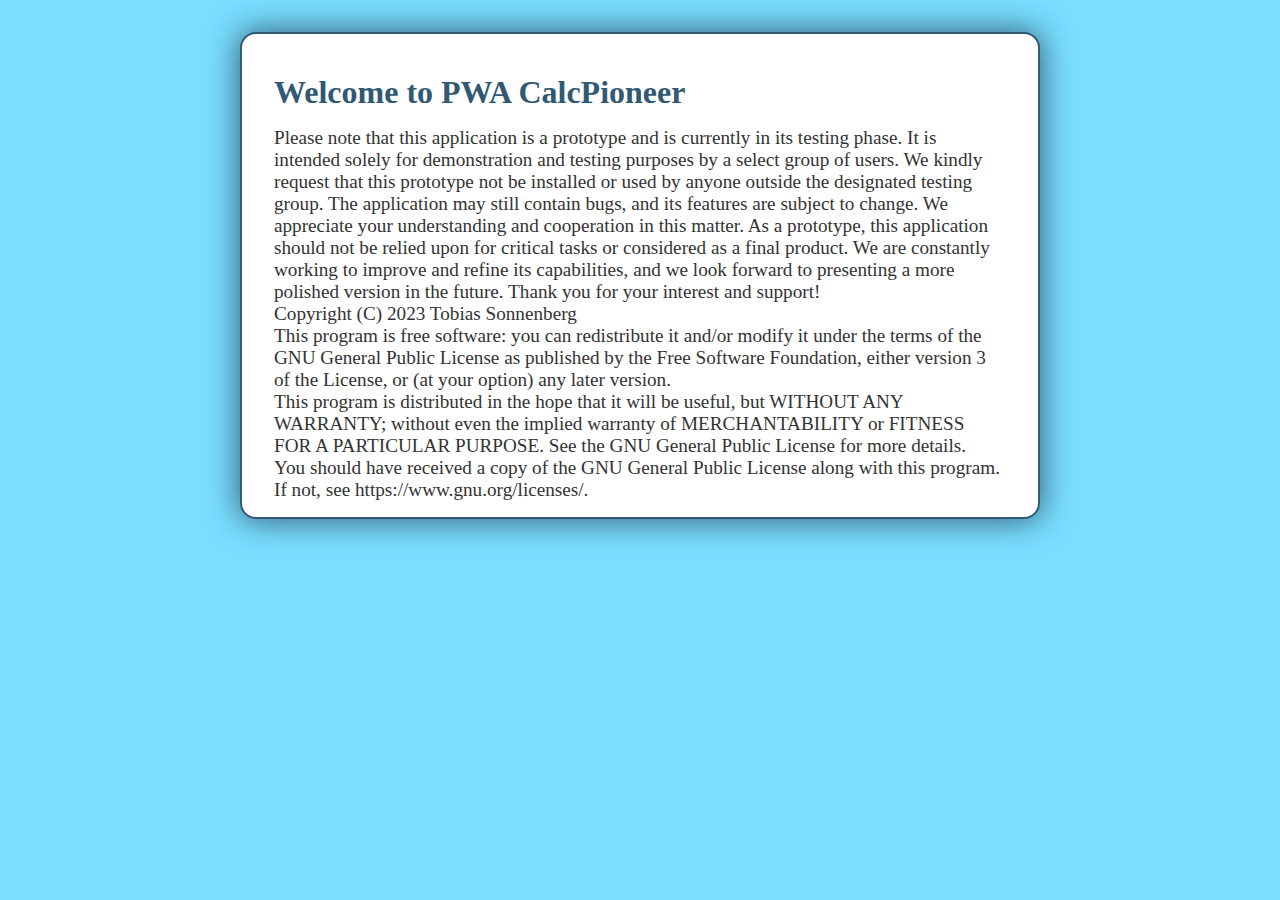
<file: public/index.html>
<!DOCTYPE html>
<html lang="en">

<head>
  <meta charset="UTF-8">
  <meta name="viewport" content="width=device-width, initial-scale=1.0">
  <title>PWA CalcPioneer</title>
  <link rel="icon" type="image/x-icon" href="/images/favicon.ico">
  <link rel="stylesheet" href="/styles/style-webpage.css">
  <link rel="manifest" href="manifest.json">
</head>

<body>
  <section>
    <h1>Welcome to PWA CalcPioneer</h1>
    <p>Please note that this application is a prototype and is currently in its testing phase. It is intended solely for demonstration and testing purposes by a select group of users. We kindly request that this prototype not be installed or used by anyone outside the designated testing group. The application may still contain bugs, and its features are subject to change. We appreciate your understanding and cooperation in this matter. As a prototype, this application should not be relied upon for critical tasks or considered as a final product. We are constantly working to improve and refine its capabilities, and we look forward to presenting a more polished version in the future. Thank you for your interest and support!</p>
    <p>Copyright (C) 2023 Tobias Sonnenberg</p>
    <p>This program is free software: you can redistribute it and/or modify it under the terms of the GNU General Public License as published by the Free Software Foundation, either version 3 of the License, or (at your option) any later version.</p>
    <p>This program is distributed in the hope that it will be useful, but WITHOUT ANY WARRANTY; without even the implied warranty of MERCHANTABILITY or FITNESS FOR A PARTICULAR PURPOSE. See the GNU General Public License for more details. </p>
    <p>You should have received a copy of the GNU General Public License along with this program. If not, see https://www.gnu.org/licenses/.</p>
  </section>
</body>

<script defer>
  function redirectToCalculatorApp() {
    window.location.href = "/calculator_app.html";
  }

  window.addEventListener('appinstalled', (evt) => {
    console.log('PWA was installed');
    redirectToCalculatorApp();
  });
  if ('serviceWorker' in navigator) {
      navigator.serviceWorker.register('/scripts/sw.js')
      .then(() => {
        console.log("Service Worker Registered")
      });
  }
</script>

</html>
</file>
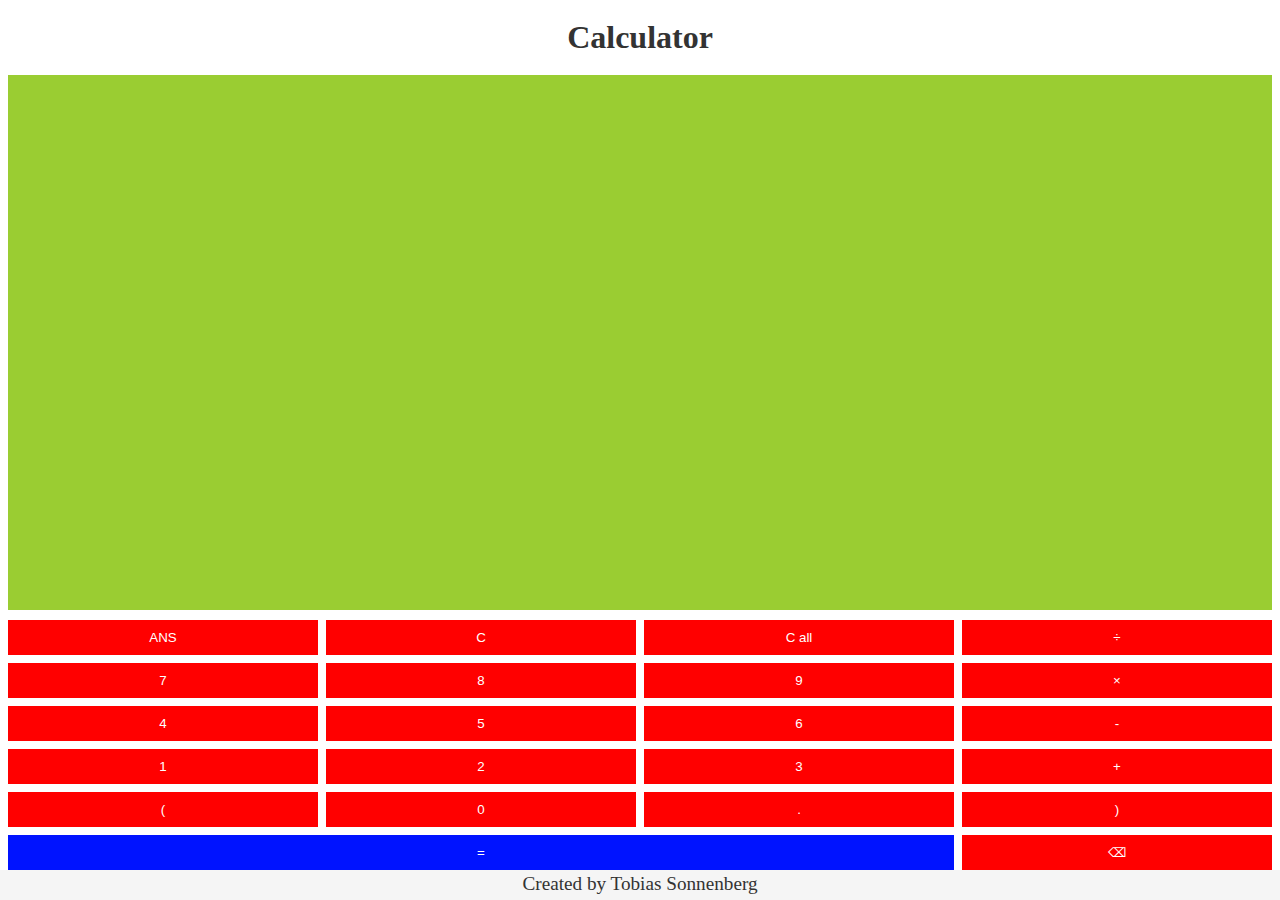
<file: calculator.html>
<!DOCTYPE html>
<!--[if lt IE 7]>      <html class="no-js lt-ie9 lt-ie8 lt-ie7"> <![endif]-->
<!--[if IE 7]>         <html class="no-js lt-ie9 lt-ie8"> <![endif]-->
<!--[if IE 8]>         <html class="no-js lt-ie9"> <![endif]-->
<!--[if gt IE 8]>      <html class="no-js"> <!--<![endif]-->
<html>
    <head>
        <meta charset="utf-8">
        <meta http-equiv="X-UA-Compatible" content="IE=edge">
        <title></title>
        <meta name="description" content="">
        <meta name="viewport" content="width=device-width, initial-scale=1">
        <link rel="stylesheet" href="styles.css">
        <link rel="manifest" href="manifest.json">
        <script src="gui_manager.js"></script>
        <script src="math_parser.js"></script>

    </head>
    <body>
        <header>
            <h1>Calculator</h1>
        </header>
        <main>  
            <div class="display" id="input_display_history">
            </div>

            
            <div class="display" id="result_display"></div>
            <div class="display" id="input_display"></div>

            <div class="buttons">
                <button id="ans" class="number_or_expression" data-value="null">ANS</button>
                <button id="clear">C</button>
                <button id="clearall">C all</button>
                <button id="divide" class="number_or_expression" data-value="/">÷</button>
                <button id="7" class="number_or_expression" data-value="7">7</button>
                <button id="8" class="number_or_expression" data-value="8">8</button>
                <button id="9" class="number_or_expression" data-value="9">9</button>
                <button id="multiply" class="number_or_expression" data-value="*">×</button>
                <button id="4" class="number_or_expression" data-value="4">4</button>
                <button id="5" class="number_or_expression" data-value="5">5</button>
                <button id="6" class="number_or_expression" data-value="6">6</button>
                <button id="minus" class="number_or_expression" data-value="-">-</button>
                <button id="1" class="number_or_expression" data-value="1">1</button>
                <button id="2" class="number_or_expression" data-value="2">2</button>
                <button id="3" class="number_or_expression" data-value="3">3</button>
                <button id="plus" class="number_or_expression" data-value="+">+</button>
                <button id="open_bracket"class="number_or_expression" data-value="(">(</button>
                <button id="0" class="number_or_expression" data-value="0">0</button>
                <button id="decimal" class="number_or_expression" data-value=".">.</button>
                <button id="close_bracket" class="number_or_expression" data-value=")">)</button>
                <button id="equals">=</button>
                <button id="backspace">⌫</button>
            </div>
        </main>

        <footer>
            <p>Created by Tobias Sonnenberg</p>
        </footer>
        <script defer>
            numberExpressionEventListener()
            addEventListenerNonMatchButtons()
        </script>

        </body>
        </html>
</file>
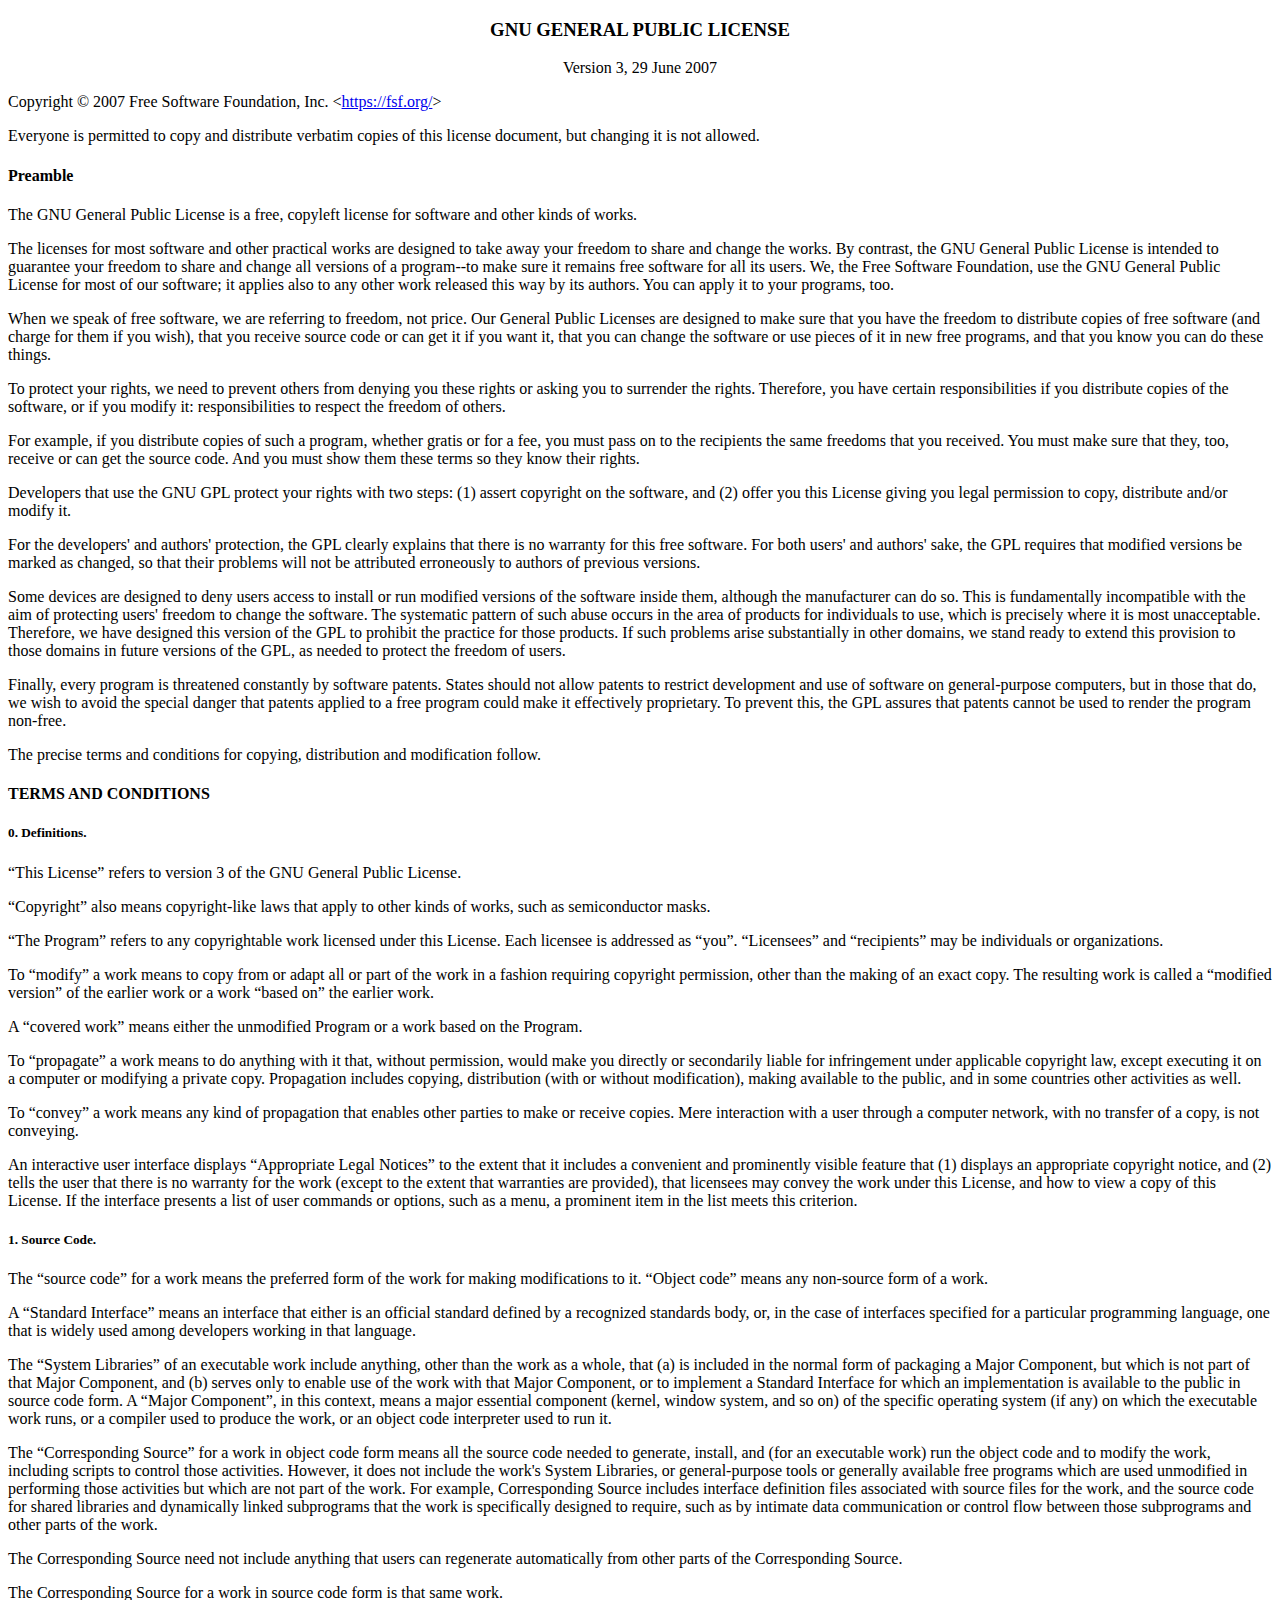
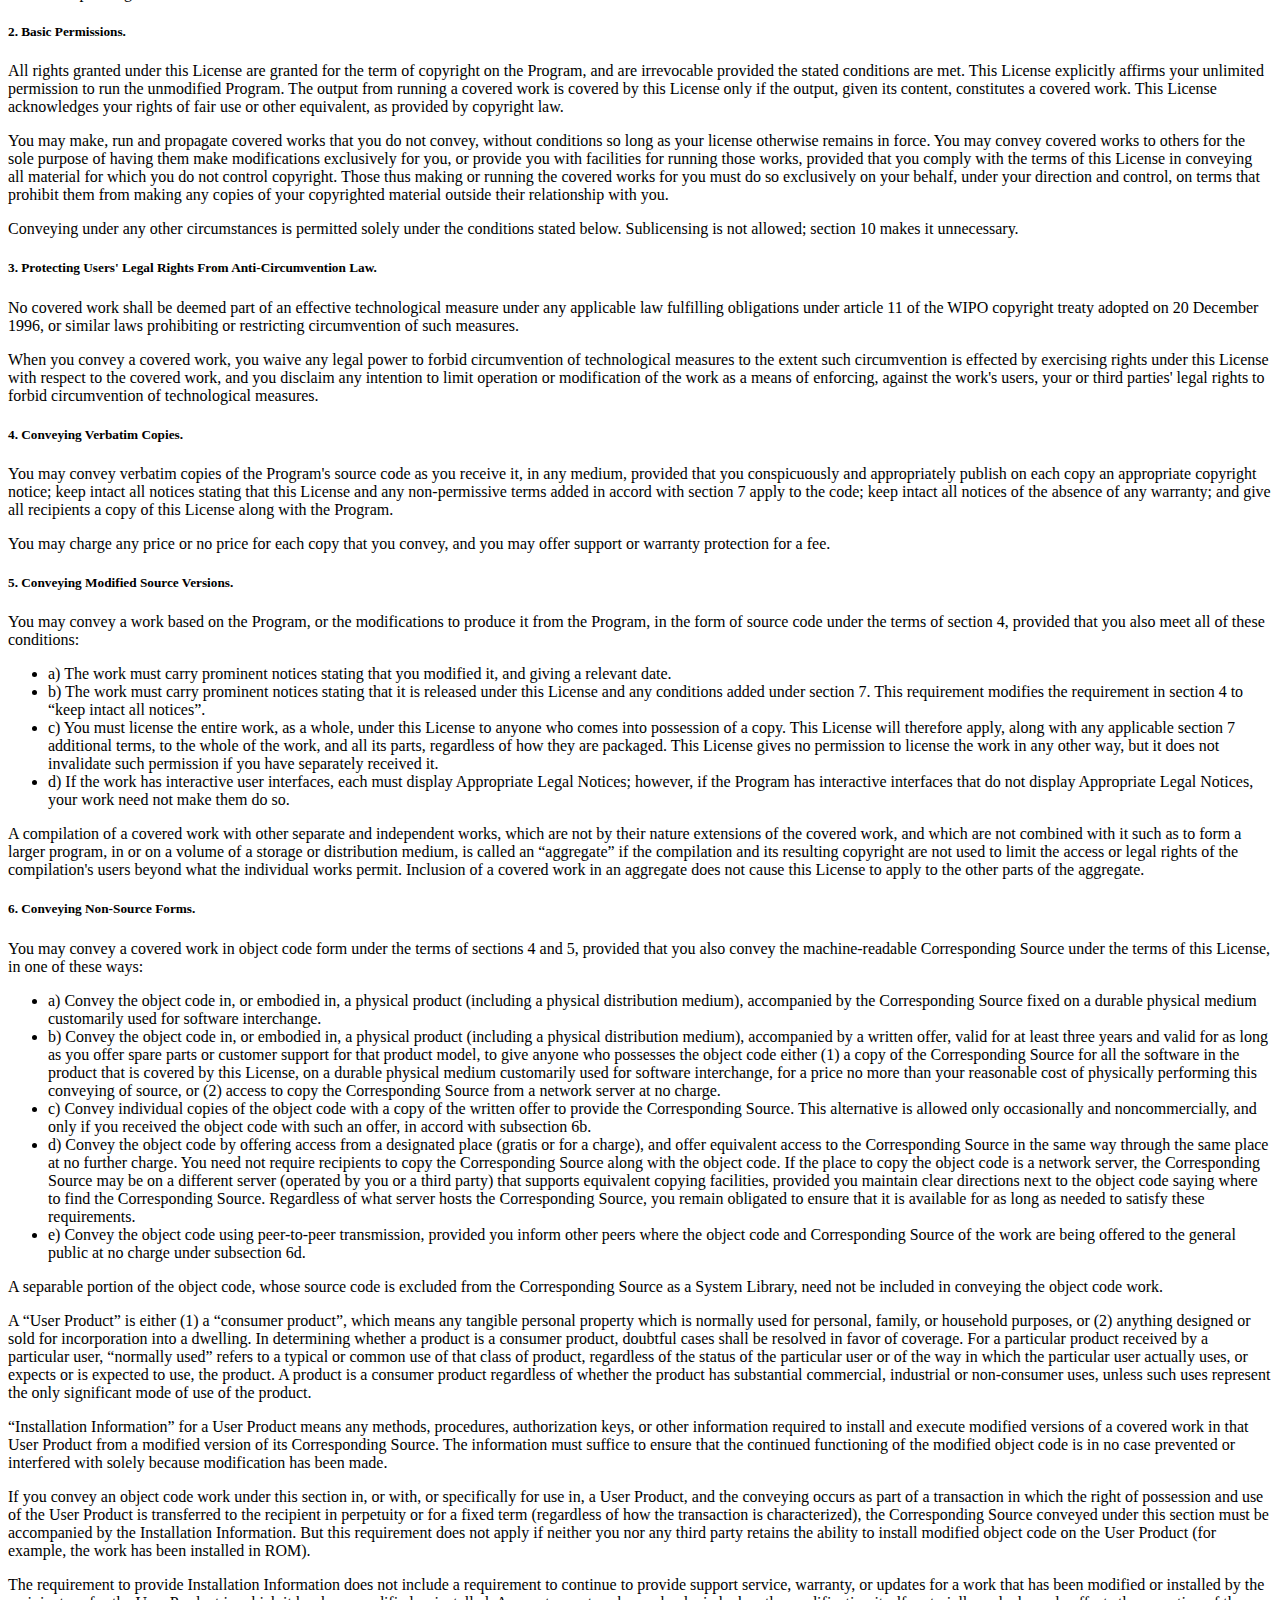
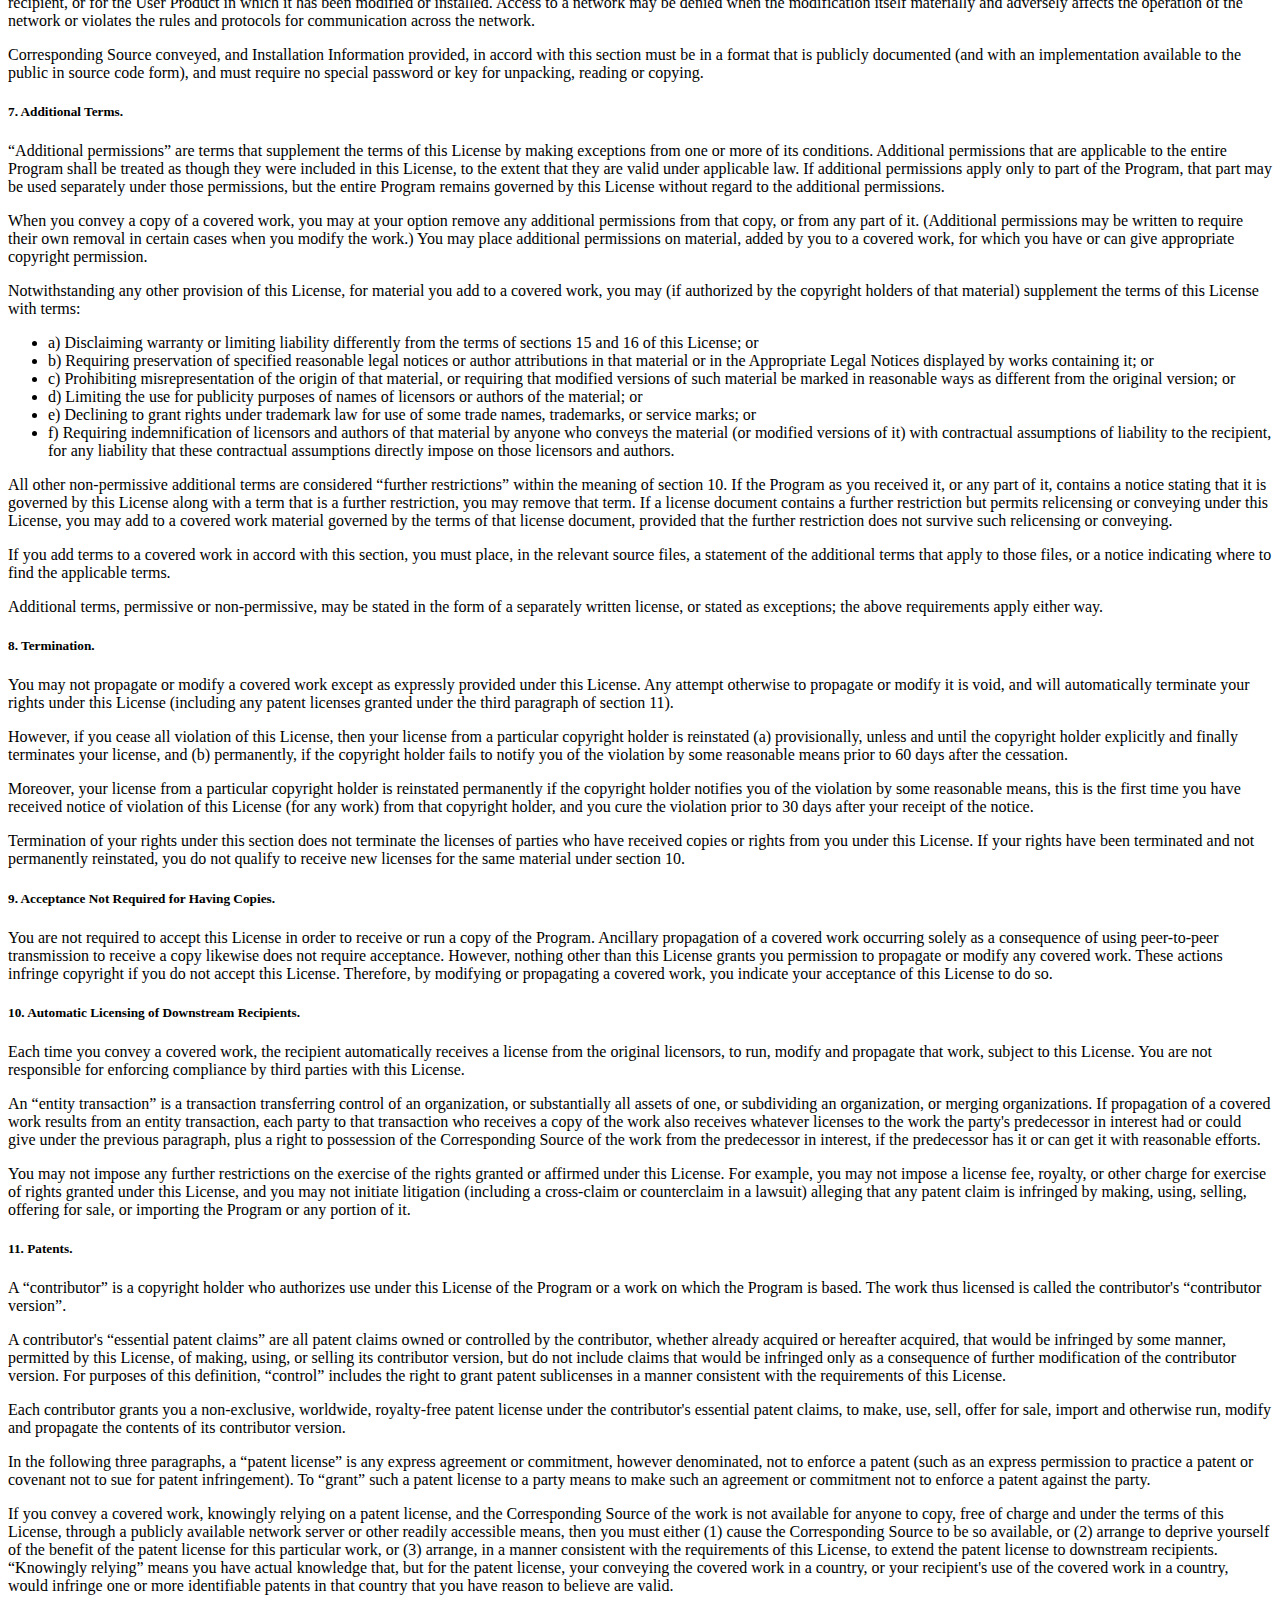
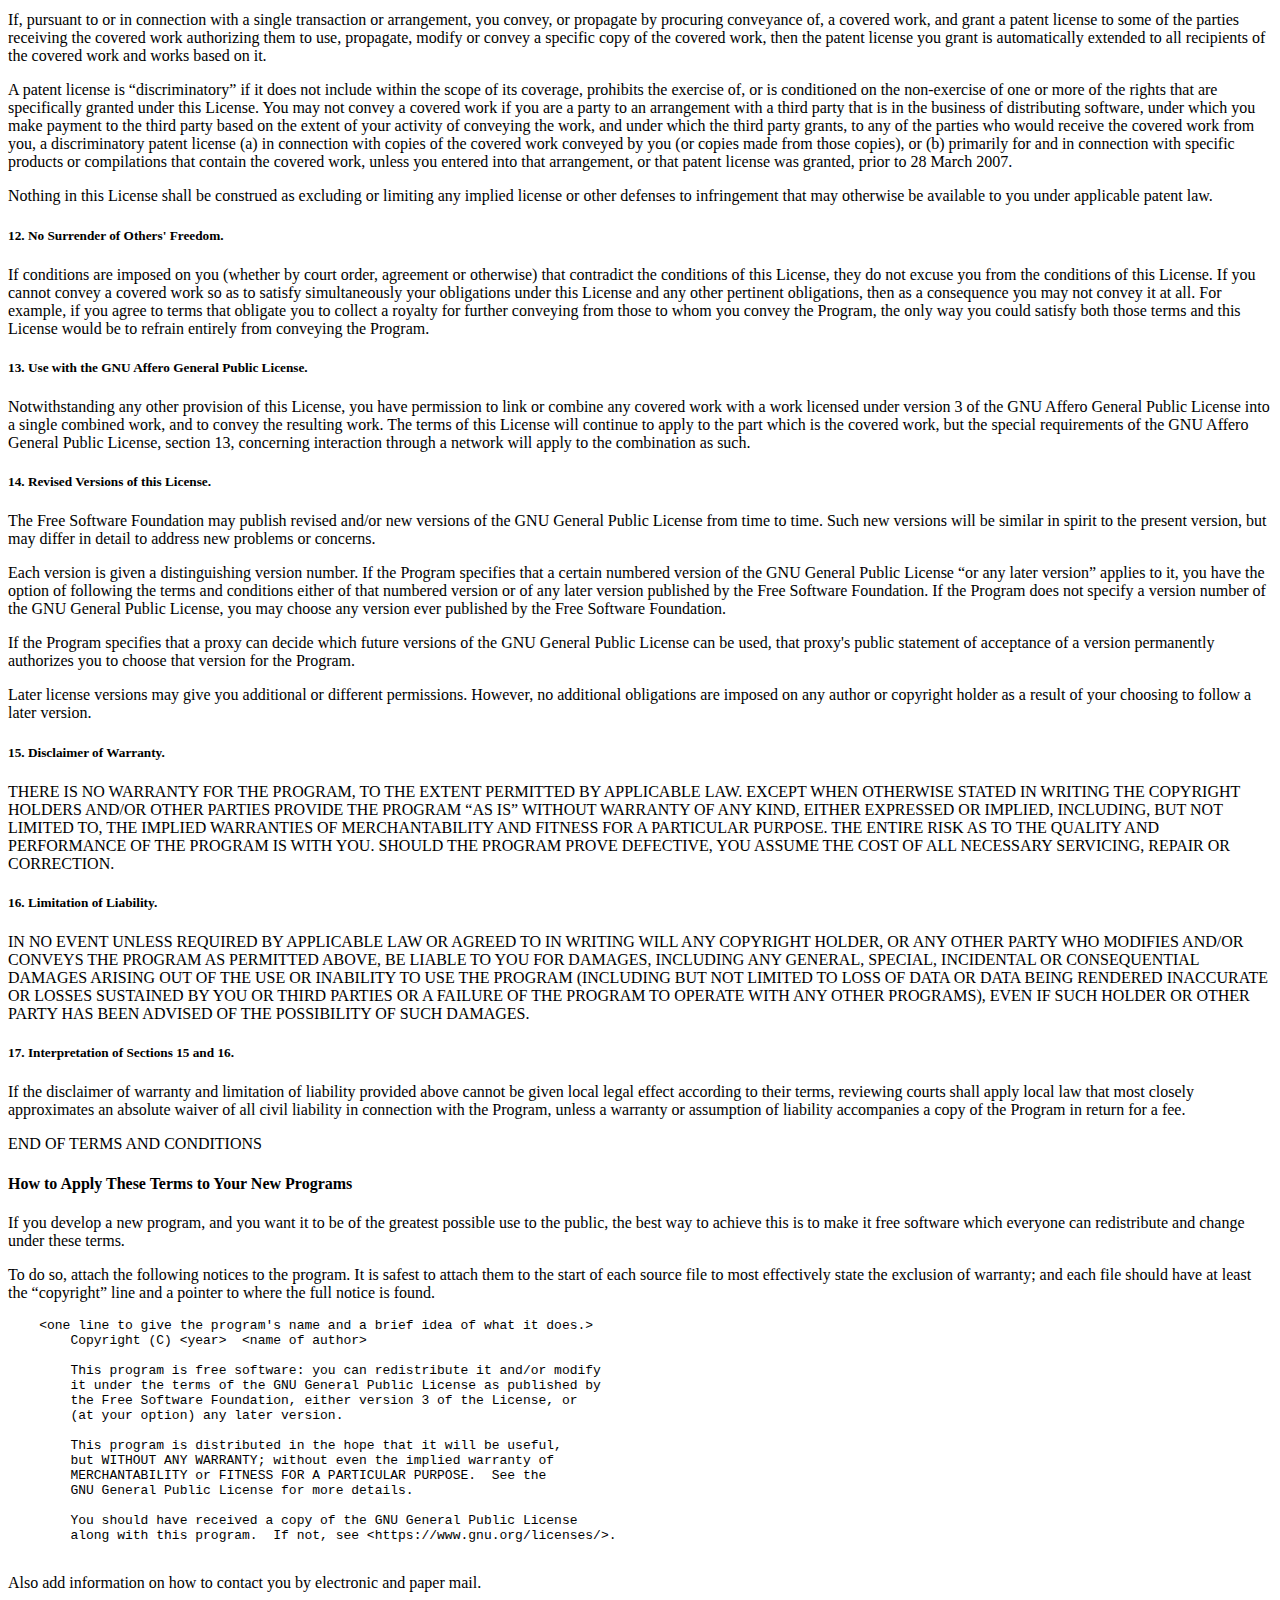
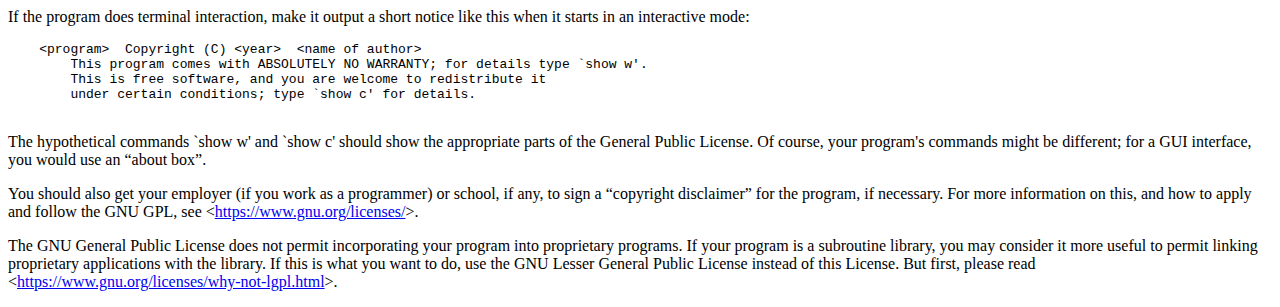
<file: pretty_license.html>
<!DOCTYPE html>
<html lang="en">
<head>
  <meta charset="UTF-8">
  <meta name="viewport" content="width=device-width, initial-scale=1.0">
  <title>License</title>
</head>
<body>
    <section>
  <div id="license-text" dir="ltr">
    <h3 style="text-align: center;">GNU GENERAL PUBLIC LICENSE</h3>
    <p style="text-align: center;">Version 3, 29 June 2007</p>
    
    <p>Copyright © 2007 Free Software Foundation, Inc.
     &lt;<a href="https://fsf.org/">https://fsf.org/</a>&gt;</p><p>
     Everyone is permitted to copy and distribute verbatim copies
     of this license document, but changing it is not allowed.</p>
    
    <h4 id="preamble">Preamble</h4>
    
    <p>The GNU General Public License is a free, copyleft license for
    software and other kinds of works.</p>
    
    <p>The licenses for most software and other practical works are designed
    to take away your freedom to share and change the works.  By contrast,
    the GNU General Public License is intended to guarantee your freedom to
    share and change all versions of a program--to make sure it remains free
    software for all its users.  We, the Free Software Foundation, use the
    GNU General Public License for most of our software; it applies also to
    any other work released this way by its authors.  You can apply it to
    your programs, too.</p>
    
    <p>When we speak of free software, we are referring to freedom, not
    price.  Our General Public Licenses are designed to make sure that you
    have the freedom to distribute copies of free software (and charge for
    them if you wish), that you receive source code or can get it if you
    want it, that you can change the software or use pieces of it in new
    free programs, and that you know you can do these things.</p>
    
    <p>To protect your rights, we need to prevent others from denying you
    these rights or asking you to surrender the rights.  Therefore, you have
    certain responsibilities if you distribute copies of the software, or if
    you modify it: responsibilities to respect the freedom of others.</p>
    
    <p>For example, if you distribute copies of such a program, whether
    gratis or for a fee, you must pass on to the recipients the same
    freedoms that you received.  You must make sure that they, too, receive
    or can get the source code.  And you must show them these terms so they
    know their rights.</p>
    
    <p>Developers that use the GNU GPL protect your rights with two steps:
    (1) assert copyright on the software, and (2) offer you this License
    giving you legal permission to copy, distribute and/or modify it.</p>
    
    <p>For the developers' and authors' protection, the GPL clearly explains
    that there is no warranty for this free software.  For both users' and
    authors' sake, the GPL requires that modified versions be marked as
    changed, so that their problems will not be attributed erroneously to
    authors of previous versions.</p>
    
    <p>Some devices are designed to deny users access to install or run
    modified versions of the software inside them, although the manufacturer
    can do so.  This is fundamentally incompatible with the aim of
    protecting users' freedom to change the software.  The systematic
    pattern of such abuse occurs in the area of products for individuals to
    use, which is precisely where it is most unacceptable.  Therefore, we
    have designed this version of the GPL to prohibit the practice for those
    products.  If such problems arise substantially in other domains, we
    stand ready to extend this provision to those domains in future versions
    of the GPL, as needed to protect the freedom of users.</p>
    
    <p>Finally, every program is threatened constantly by software patents.
    States should not allow patents to restrict development and use of
    software on general-purpose computers, but in those that do, we wish to
    avoid the special danger that patents applied to a free program could
    make it effectively proprietary.  To prevent this, the GPL assures that
    patents cannot be used to render the program non-free.</p>
    
    <p>The precise terms and conditions for copying, distribution and
    modification follow.</p>
    
    <h4 id="terms">TERMS AND CONDITIONS</h4>
    
    <h5 id="section0">0. Definitions.</h5>
    
    <p>“This License” refers to version 3 of the GNU General Public License.</p>
    
    <p>“Copyright” also means copyright-like laws that apply to other kinds of
    works, such as semiconductor masks.</p>
     
    <p>“The Program” refers to any copyrightable work licensed under this
    License.  Each licensee is addressed as “you”.  “Licensees” and
    “recipients” may be individuals or organizations.</p>
    
    <p>To “modify” a work means to copy from or adapt all or part of the work
    in a fashion requiring copyright permission, other than the making of an
    exact copy.  The resulting work is called a “modified version” of the
    earlier work or a work “based on” the earlier work.</p>
    
    <p>A “covered work” means either the unmodified Program or a work based
    on the Program.</p>
    
    <p>To “propagate” a work means to do anything with it that, without
    permission, would make you directly or secondarily liable for
    infringement under applicable copyright law, except executing it on a
    computer or modifying a private copy.  Propagation includes copying,
    distribution (with or without modification), making available to the
    public, and in some countries other activities as well.</p>
    
    <p>To “convey” a work means any kind of propagation that enables other
    parties to make or receive copies.  Mere interaction with a user through
    a computer network, with no transfer of a copy, is not conveying.</p>
    
    <p>An interactive user interface displays “Appropriate Legal Notices”
    to the extent that it includes a convenient and prominently visible
    feature that (1) displays an appropriate copyright notice, and (2)
    tells the user that there is no warranty for the work (except to the
    extent that warranties are provided), that licensees may convey the
    work under this License, and how to view a copy of this License.  If
    the interface presents a list of user commands or options, such as a
    menu, a prominent item in the list meets this criterion.</p>
    
    <h5 id="section1">1. Source Code.</h5>
    
    <p>The “source code” for a work means the preferred form of the work
    for making modifications to it.  “Object code” means any non-source
    form of a work.</p>
    
    <p>A “Standard Interface” means an interface that either is an official
    standard defined by a recognized standards body, or, in the case of
    interfaces specified for a particular programming language, one that
    is widely used among developers working in that language.</p>
    
    <p>The “System Libraries” of an executable work include anything, other
    than the work as a whole, that (a) is included in the normal form of
    packaging a Major Component, but which is not part of that Major
    Component, and (b) serves only to enable use of the work with that
    Major Component, or to implement a Standard Interface for which an
    implementation is available to the public in source code form.  A
    “Major Component”, in this context, means a major essential component
    (kernel, window system, and so on) of the specific operating system
    (if any) on which the executable work runs, or a compiler used to
    produce the work, or an object code interpreter used to run it.</p>
    
    <p>The “Corresponding Source” for a work in object code form means all
    the source code needed to generate, install, and (for an executable
    work) run the object code and to modify the work, including scripts to
    control those activities.  However, it does not include the work's
    System Libraries, or general-purpose tools or generally available free
    programs which are used unmodified in performing those activities but
    which are not part of the work.  For example, Corresponding Source
    includes interface definition files associated with source files for
    the work, and the source code for shared libraries and dynamically
    linked subprograms that the work is specifically designed to require,
    such as by intimate data communication or control flow between those
    subprograms and other parts of the work.</p>
    
    <p>The Corresponding Source need not include anything that users
    can regenerate automatically from other parts of the Corresponding
    Source.</p>
    
    <p>The Corresponding Source for a work in source code form is that
    same work.</p>
    
    <h5 id="section2">2. Basic Permissions.</h5>
    
    <p>All rights granted under this License are granted for the term of
    copyright on the Program, and are irrevocable provided the stated
    conditions are met.  This License explicitly affirms your unlimited
    permission to run the unmodified Program.  The output from running a
    covered work is covered by this License only if the output, given its
    content, constitutes a covered work.  This License acknowledges your
    rights of fair use or other equivalent, as provided by copyright law.</p>
    
    <p>You may make, run and propagate covered works that you do not
    convey, without conditions so long as your license otherwise remains
    in force.  You may convey covered works to others for the sole purpose
    of having them make modifications exclusively for you, or provide you
    with facilities for running those works, provided that you comply with
    the terms of this License in conveying all material for which you do
    not control copyright.  Those thus making or running the covered works
    for you must do so exclusively on your behalf, under your direction
    and control, on terms that prohibit them from making any copies of
    your copyrighted material outside their relationship with you.</p>
    
    <p>Conveying under any other circumstances is permitted solely under
    the conditions stated below.  Sublicensing is not allowed; section 10
    makes it unnecessary.</p>
    
    <h5 id="section3">3. Protecting Users' Legal Rights From Anti-Circumvention Law.</h5>
    
    <p>No covered work shall be deemed part of an effective technological
    measure under any applicable law fulfilling obligations under article
    11 of the WIPO copyright treaty adopted on 20 December 1996, or
    similar laws prohibiting or restricting circumvention of such
    measures.</p>
    
    <p>When you convey a covered work, you waive any legal power to forbid
    circumvention of technological measures to the extent such circumvention
    is effected by exercising rights under this License with respect to
    the covered work, and you disclaim any intention to limit operation or
    modification of the work as a means of enforcing, against the work's
    users, your or third parties' legal rights to forbid circumvention of
    technological measures.</p>
    
    <h5 id="section4">4. Conveying Verbatim Copies.</h5>
    
    <p>You may convey verbatim copies of the Program's source code as you
    receive it, in any medium, provided that you conspicuously and
    appropriately publish on each copy an appropriate copyright notice;
    keep intact all notices stating that this License and any
    non-permissive terms added in accord with section 7 apply to the code;
    keep intact all notices of the absence of any warranty; and give all
    recipients a copy of this License along with the Program.</p>
    
    <p>You may charge any price or no price for each copy that you convey,
    and you may offer support or warranty protection for a fee.</p>
    
    <h5 id="section5">5. Conveying Modified Source Versions.</h5>
    
    <p>You may convey a work based on the Program, or the modifications to
    produce it from the Program, in the form of source code under the
    terms of section 4, provided that you also meet all of these conditions:</p>
    
    <ul>
    <li>a) The work must carry prominent notices stating that you modified
        it, and giving a relevant date.</li>
    
    <li>b) The work must carry prominent notices stating that it is
        released under this License and any conditions added under section
        7.  This requirement modifies the requirement in section 4 to
        “keep intact all notices”.</li>
    
    <li>c) You must license the entire work, as a whole, under this
        License to anyone who comes into possession of a copy.  This
        License will therefore apply, along with any applicable section 7
        additional terms, to the whole of the work, and all its parts,
        regardless of how they are packaged.  This License gives no
        permission to license the work in any other way, but it does not
        invalidate such permission if you have separately received it.</li>
    
    <li>d) If the work has interactive user interfaces, each must display
        Appropriate Legal Notices; however, if the Program has interactive
        interfaces that do not display Appropriate Legal Notices, your
        work need not make them do so.</li>
    </ul>
    
    <p>A compilation of a covered work with other separate and independent
    works, which are not by their nature extensions of the covered work,
    and which are not combined with it such as to form a larger program,
    in or on a volume of a storage or distribution medium, is called an
    “aggregate” if the compilation and its resulting copyright are not
    used to limit the access or legal rights of the compilation's users
    beyond what the individual works permit.  Inclusion of a covered work
    in an aggregate does not cause this License to apply to the other
    parts of the aggregate.</p>
    
    <h5 id="section6">6. Conveying Non-Source Forms.</h5>
    
    <p>You may convey a covered work in object code form under the terms
    of sections 4 and 5, provided that you also convey the
    machine-readable Corresponding Source under the terms of this License,
    in one of these ways:</p>
    
    <ul>
    <li>a) Convey the object code in, or embodied in, a physical product
        (including a physical distribution medium), accompanied by the
        Corresponding Source fixed on a durable physical medium
        customarily used for software interchange.</li>
    
    <li>b) Convey the object code in, or embodied in, a physical product
        (including a physical distribution medium), accompanied by a
        written offer, valid for at least three years and valid for as
        long as you offer spare parts or customer support for that product
        model, to give anyone who possesses the object code either (1) a
        copy of the Corresponding Source for all the software in the
        product that is covered by this License, on a durable physical
        medium customarily used for software interchange, for a price no
        more than your reasonable cost of physically performing this
        conveying of source, or (2) access to copy the
        Corresponding Source from a network server at no charge.</li>
    
    <li>c) Convey individual copies of the object code with a copy of the
        written offer to provide the Corresponding Source.  This
        alternative is allowed only occasionally and noncommercially, and
        only if you received the object code with such an offer, in accord
        with subsection 6b.</li>
    
    <li>d) Convey the object code by offering access from a designated
        place (gratis or for a charge), and offer equivalent access to the
        Corresponding Source in the same way through the same place at no
        further charge.  You need not require recipients to copy the
        Corresponding Source along with the object code.  If the place to
        copy the object code is a network server, the Corresponding Source
        may be on a different server (operated by you or a third party)
        that supports equivalent copying facilities, provided you maintain
        clear directions next to the object code saying where to find the
        Corresponding Source.  Regardless of what server hosts the
        Corresponding Source, you remain obligated to ensure that it is
        available for as long as needed to satisfy these requirements.</li>
    
    <li>e) Convey the object code using peer-to-peer transmission, provided
        you inform other peers where the object code and Corresponding
        Source of the work are being offered to the general public at no
        charge under subsection 6d.</li>
    </ul>
    
    <p>A separable portion of the object code, whose source code is excluded
    from the Corresponding Source as a System Library, need not be
    included in conveying the object code work.</p>
    
    <p>A “User Product” is either (1) a “consumer product”, which means any
    tangible personal property which is normally used for personal, family,
    or household purposes, or (2) anything designed or sold for incorporation
    into a dwelling.  In determining whether a product is a consumer product,
    doubtful cases shall be resolved in favor of coverage.  For a particular
    product received by a particular user, “normally used” refers to a
    typical or common use of that class of product, regardless of the status
    of the particular user or of the way in which the particular user
    actually uses, or expects or is expected to use, the product.  A product
    is a consumer product regardless of whether the product has substantial
    commercial, industrial or non-consumer uses, unless such uses represent
    the only significant mode of use of the product.</p>
    
    <p>“Installation Information” for a User Product means any methods,
    procedures, authorization keys, or other information required to install
    and execute modified versions of a covered work in that User Product from
    a modified version of its Corresponding Source.  The information must
    suffice to ensure that the continued functioning of the modified object
    code is in no case prevented or interfered with solely because
    modification has been made.</p>
    
    <p>If you convey an object code work under this section in, or with, or
    specifically for use in, a User Product, and the conveying occurs as
    part of a transaction in which the right of possession and use of the
    User Product is transferred to the recipient in perpetuity or for a
    fixed term (regardless of how the transaction is characterized), the
    Corresponding Source conveyed under this section must be accompanied
    by the Installation Information.  But this requirement does not apply
    if neither you nor any third party retains the ability to install
    modified object code on the User Product (for example, the work has
    been installed in ROM).</p>
    
    <p>The requirement to provide Installation Information does not include a
    requirement to continue to provide support service, warranty, or updates
    for a work that has been modified or installed by the recipient, or for
    the User Product in which it has been modified or installed.  Access to a
    network may be denied when the modification itself materially and
    adversely affects the operation of the network or violates the rules and
    protocols for communication across the network.</p>
    
    <p>Corresponding Source conveyed, and Installation Information provided,
    in accord with this section must be in a format that is publicly
    documented (and with an implementation available to the public in
    source code form), and must require no special password or key for
    unpacking, reading or copying.</p>
    
    <h5 id="section7">7. Additional Terms.</h5>
    
    <p>“Additional permissions” are terms that supplement the terms of this
    License by making exceptions from one or more of its conditions.
    Additional permissions that are applicable to the entire Program shall
    be treated as though they were included in this License, to the extent
    that they are valid under applicable law.  If additional permissions
    apply only to part of the Program, that part may be used separately
    under those permissions, but the entire Program remains governed by
    this License without regard to the additional permissions.</p>
    
    <p>When you convey a copy of a covered work, you may at your option
    remove any additional permissions from that copy, or from any part of
    it.  (Additional permissions may be written to require their own
    removal in certain cases when you modify the work.)  You may place
    additional permissions on material, added by you to a covered work,
    for which you have or can give appropriate copyright permission.</p>
    
    <p>Notwithstanding any other provision of this License, for material you
    add to a covered work, you may (if authorized by the copyright holders of
    that material) supplement the terms of this License with terms:</p>
    
    <ul>
    <li>a) Disclaiming warranty or limiting liability differently from the
        terms of sections 15 and 16 of this License; or</li>
    
    <li>b) Requiring preservation of specified reasonable legal notices or
        author attributions in that material or in the Appropriate Legal
        Notices displayed by works containing it; or</li>
    
    <li>c) Prohibiting misrepresentation of the origin of that material, or
        requiring that modified versions of such material be marked in
        reasonable ways as different from the original version; or</li>
    
    <li>d) Limiting the use for publicity purposes of names of licensors or
        authors of the material; or</li>
    
    <li>e) Declining to grant rights under trademark law for use of some
        trade names, trademarks, or service marks; or</li>
    
    <li>f) Requiring indemnification of licensors and authors of that
        material by anyone who conveys the material (or modified versions of
        it) with contractual assumptions of liability to the recipient, for
        any liability that these contractual assumptions directly impose on
        those licensors and authors.</li>
    </ul>
    
    <p>All other non-permissive additional terms are considered “further
    restrictions” within the meaning of section 10.  If the Program as you
    received it, or any part of it, contains a notice stating that it is
    governed by this License along with a term that is a further
    restriction, you may remove that term.  If a license document contains
    a further restriction but permits relicensing or conveying under this
    License, you may add to a covered work material governed by the terms
    of that license document, provided that the further restriction does
    not survive such relicensing or conveying.</p>
    
    <p>If you add terms to a covered work in accord with this section, you
    must place, in the relevant source files, a statement of the
    additional terms that apply to those files, or a notice indicating
    where to find the applicable terms.</p>
    
    <p>Additional terms, permissive or non-permissive, may be stated in the
    form of a separately written license, or stated as exceptions;
    the above requirements apply either way.</p>
    
    <h5 id="section8">8. Termination.</h5>
    
    <p>You may not propagate or modify a covered work except as expressly
    provided under this License.  Any attempt otherwise to propagate or
    modify it is void, and will automatically terminate your rights under
    this License (including any patent licenses granted under the third
    paragraph of section 11).</p>
    
    <p>However, if you cease all violation of this License, then your
    license from a particular copyright holder is reinstated (a)
    provisionally, unless and until the copyright holder explicitly and
    finally terminates your license, and (b) permanently, if the copyright
    holder fails to notify you of the violation by some reasonable means
    prior to 60 days after the cessation.</p>
    
    <p>Moreover, your license from a particular copyright holder is
    reinstated permanently if the copyright holder notifies you of the
    violation by some reasonable means, this is the first time you have
    received notice of violation of this License (for any work) from that
    copyright holder, and you cure the violation prior to 30 days after
    your receipt of the notice.</p>
    
    <p>Termination of your rights under this section does not terminate the
    licenses of parties who have received copies or rights from you under
    this License.  If your rights have been terminated and not permanently
    reinstated, you do not qualify to receive new licenses for the same
    material under section 10.</p>
    
    <h5 id="section9">9. Acceptance Not Required for Having Copies.</h5>
    
    <p>You are not required to accept this License in order to receive or
    run a copy of the Program.  Ancillary propagation of a covered work
    occurring solely as a consequence of using peer-to-peer transmission
    to receive a copy likewise does not require acceptance.  However,
    nothing other than this License grants you permission to propagate or
    modify any covered work.  These actions infringe copyright if you do
    not accept this License.  Therefore, by modifying or propagating a
    covered work, you indicate your acceptance of this License to do so.</p>
    
    <h5 id="section10">10. Automatic Licensing of Downstream Recipients.</h5>
    
    <p>Each time you convey a covered work, the recipient automatically
    receives a license from the original licensors, to run, modify and
    propagate that work, subject to this License.  You are not responsible
    for enforcing compliance by third parties with this License.</p>
    
    <p>An “entity transaction” is a transaction transferring control of an
    organization, or substantially all assets of one, or subdividing an
    organization, or merging organizations.  If propagation of a covered
    work results from an entity transaction, each party to that
    transaction who receives a copy of the work also receives whatever
    licenses to the work the party's predecessor in interest had or could
    give under the previous paragraph, plus a right to possession of the
    Corresponding Source of the work from the predecessor in interest, if
    the predecessor has it or can get it with reasonable efforts.</p>
    
    <p>You may not impose any further restrictions on the exercise of the
    rights granted or affirmed under this License.  For example, you may
    not impose a license fee, royalty, or other charge for exercise of
    rights granted under this License, and you may not initiate litigation
    (including a cross-claim or counterclaim in a lawsuit) alleging that
    any patent claim is infringed by making, using, selling, offering for
    sale, or importing the Program or any portion of it.</p>
    
    <h5 id="section11">11. Patents.</h5>
    
    <p>A “contributor” is a copyright holder who authorizes use under this
    License of the Program or a work on which the Program is based.  The
    work thus licensed is called the contributor's “contributor version”.</p>
    
    <p>A contributor's “essential patent claims” are all patent claims
    owned or controlled by the contributor, whether already acquired or
    hereafter acquired, that would be infringed by some manner, permitted
    by this License, of making, using, or selling its contributor version,
    but do not include claims that would be infringed only as a
    consequence of further modification of the contributor version.  For
    purposes of this definition, “control” includes the right to grant
    patent sublicenses in a manner consistent with the requirements of
    this License.</p>
    
    <p>Each contributor grants you a non-exclusive, worldwide, royalty-free
    patent license under the contributor's essential patent claims, to
    make, use, sell, offer for sale, import and otherwise run, modify and
    propagate the contents of its contributor version.</p>
    
    <p>In the following three paragraphs, a “patent license” is any express
    agreement or commitment, however denominated, not to enforce a patent
    (such as an express permission to practice a patent or covenant not to
    sue for patent infringement).  To “grant” such a patent license to a
    party means to make such an agreement or commitment not to enforce a
    patent against the party.</p>
    
    <p>If you convey a covered work, knowingly relying on a patent license,
    and the Corresponding Source of the work is not available for anyone
    to copy, free of charge and under the terms of this License, through a
    publicly available network server or other readily accessible means,
    then you must either (1) cause the Corresponding Source to be so
    available, or (2) arrange to deprive yourself of the benefit of the
    patent license for this particular work, or (3) arrange, in a manner
    consistent with the requirements of this License, to extend the patent
    license to downstream recipients.  “Knowingly relying” means you have
    actual knowledge that, but for the patent license, your conveying the
    covered work in a country, or your recipient's use of the covered work
    in a country, would infringe one or more identifiable patents in that
    country that you have reason to believe are valid.</p>
      
    <p>If, pursuant to or in connection with a single transaction or
    arrangement, you convey, or propagate by procuring conveyance of, a
    covered work, and grant a patent license to some of the parties
    receiving the covered work authorizing them to use, propagate, modify
    or convey a specific copy of the covered work, then the patent license
    you grant is automatically extended to all recipients of the covered
    work and works based on it.</p>
    
    <p>A patent license is “discriminatory” if it does not include within
    the scope of its coverage, prohibits the exercise of, or is
    conditioned on the non-exercise of one or more of the rights that are
    specifically granted under this License.  You may not convey a covered
    work if you are a party to an arrangement with a third party that is
    in the business of distributing software, under which you make payment
    to the third party based on the extent of your activity of conveying
    the work, and under which the third party grants, to any of the
    parties who would receive the covered work from you, a discriminatory
    patent license (a) in connection with copies of the covered work
    conveyed by you (or copies made from those copies), or (b) primarily
    for and in connection with specific products or compilations that
    contain the covered work, unless you entered into that arrangement,
    or that patent license was granted, prior to 28 March 2007.</p>
    
    <p>Nothing in this License shall be construed as excluding or limiting
    any implied license or other defenses to infringement that may
    otherwise be available to you under applicable patent law.</p>
    
    <h5 id="section12">12. No Surrender of Others' Freedom.</h5>
    
    <p>If conditions are imposed on you (whether by court order, agreement or
    otherwise) that contradict the conditions of this License, they do not
    excuse you from the conditions of this License.  If you cannot convey a
    covered work so as to satisfy simultaneously your obligations under this
    License and any other pertinent obligations, then as a consequence you may
    not convey it at all.  For example, if you agree to terms that obligate you
    to collect a royalty for further conveying from those to whom you convey
    the Program, the only way you could satisfy both those terms and this
    License would be to refrain entirely from conveying the Program.</p>
    
    <h5 id="section13">13. Use with the GNU Affero General Public License.</h5>
    
    <p>Notwithstanding any other provision of this License, you have
    permission to link or combine any covered work with a work licensed
    under version 3 of the GNU Affero General Public License into a single
    combined work, and to convey the resulting work.  The terms of this
    License will continue to apply to the part which is the covered work,
    but the special requirements of the GNU Affero General Public License,
    section 13, concerning interaction through a network will apply to the
    combination as such.</p>
    
    <h5 id="section14">14. Revised Versions of this License.</h5>
    
    <p>The Free Software Foundation may publish revised and/or new versions of
    the GNU General Public License from time to time.  Such new versions will
    be similar in spirit to the present version, but may differ in detail to
    address new problems or concerns.</p>
    
    <p>Each version is given a distinguishing version number.  If the
    Program specifies that a certain numbered version of the GNU General
    Public License “or any later version” applies to it, you have the
    option of following the terms and conditions either of that numbered
    version or of any later version published by the Free Software
    Foundation.  If the Program does not specify a version number of the
    GNU General Public License, you may choose any version ever published
    by the Free Software Foundation.</p>
    
    <p>If the Program specifies that a proxy can decide which future
    versions of the GNU General Public License can be used, that proxy's
    public statement of acceptance of a version permanently authorizes you
    to choose that version for the Program.</p>
    
    <p>Later license versions may give you additional or different
    permissions.  However, no additional obligations are imposed on any
    author or copyright holder as a result of your choosing to follow a
    later version.</p>
    
    <h5 id="section15">15. Disclaimer of Warranty.</h5>
    
    <p>THERE IS NO WARRANTY FOR THE PROGRAM, TO THE EXTENT PERMITTED BY
    APPLICABLE LAW.  EXCEPT WHEN OTHERWISE STATED IN WRITING THE COPYRIGHT
    HOLDERS AND/OR OTHER PARTIES PROVIDE THE PROGRAM “AS IS” WITHOUT WARRANTY
    OF ANY KIND, EITHER EXPRESSED OR IMPLIED, INCLUDING, BUT NOT LIMITED TO,
    THE IMPLIED WARRANTIES OF MERCHANTABILITY AND FITNESS FOR A PARTICULAR
    PURPOSE.  THE ENTIRE RISK AS TO THE QUALITY AND PERFORMANCE OF THE PROGRAM
    IS WITH YOU.  SHOULD THE PROGRAM PROVE DEFECTIVE, YOU ASSUME THE COST OF
    ALL NECESSARY SERVICING, REPAIR OR CORRECTION.</p>
    
    <h5 id="section16">16. Limitation of Liability.</h5>
    
    <p>IN NO EVENT UNLESS REQUIRED BY APPLICABLE LAW OR AGREED TO IN WRITING
    WILL ANY COPYRIGHT HOLDER, OR ANY OTHER PARTY WHO MODIFIES AND/OR CONVEYS
    THE PROGRAM AS PERMITTED ABOVE, BE LIABLE TO YOU FOR DAMAGES, INCLUDING ANY
    GENERAL, SPECIAL, INCIDENTAL OR CONSEQUENTIAL DAMAGES ARISING OUT OF THE
    USE OR INABILITY TO USE THE PROGRAM (INCLUDING BUT NOT LIMITED TO LOSS OF
    DATA OR DATA BEING RENDERED INACCURATE OR LOSSES SUSTAINED BY YOU OR THIRD
    PARTIES OR A FAILURE OF THE PROGRAM TO OPERATE WITH ANY OTHER PROGRAMS),
    EVEN IF SUCH HOLDER OR OTHER PARTY HAS BEEN ADVISED OF THE POSSIBILITY OF
    SUCH DAMAGES.</p>
    
    <h5 id="section17">17. Interpretation of Sections 15 and 16.</h5>
    
    <p>If the disclaimer of warranty and limitation of liability provided
    above cannot be given local legal effect according to their terms,
    reviewing courts shall apply local law that most closely approximates
    an absolute waiver of all civil liability in connection with the
    Program, unless a warranty or assumption of liability accompanies a
    copy of the Program in return for a fee.</p>
    
    <p>END OF TERMS AND CONDITIONS</p>
    
    <h4 id="howto">How to Apply These Terms to Your New Programs</h4>
    
    <p>If you develop a new program, and you want it to be of the greatest
    possible use to the public, the best way to achieve this is to make it
    free software which everyone can redistribute and change under these terms.</p>
    
    <p>To do so, attach the following notices to the program.  It is safest
    to attach them to the start of each source file to most effectively
    state the exclusion of warranty; and each file should have at least
    the “copyright” line and a pointer to where the full notice is found.</p>
    
    <pre>    &lt;one line to give the program's name and a brief idea of what it does.&gt;
        Copyright (C) &lt;year&gt;  &lt;name of author&gt;
    
        This program is free software: you can redistribute it and/or modify
        it under the terms of the GNU General Public License as published by
        the Free Software Foundation, either version 3 of the License, or
        (at your option) any later version.
    
        This program is distributed in the hope that it will be useful,
        but WITHOUT ANY WARRANTY; without even the implied warranty of
        MERCHANTABILITY or FITNESS FOR A PARTICULAR PURPOSE.  See the
        GNU General Public License for more details.
    
        You should have received a copy of the GNU General Public License
        along with this program.  If not, see &lt;https://www.gnu.org/licenses/&gt;.
    </pre>
    
    <p>Also add information on how to contact you by electronic and paper mail.</p>
    
    <p>If the program does terminal interaction, make it output a short
    notice like this when it starts in an interactive mode:</p>
    
    <pre>    &lt;program&gt;  Copyright (C) &lt;year&gt;  &lt;name of author&gt;
        This program comes with ABSOLUTELY NO WARRANTY; for details type `show w'.
        This is free software, and you are welcome to redistribute it
        under certain conditions; type `show c' for details.
    </pre>
    
    <p>The hypothetical commands `show w' and `show c' should show the appropriate
    parts of the General Public License.  Of course, your program's commands
    might be different; for a GUI interface, you would use an “about box”.</p>
    
    <p>You should also get your employer (if you work as a programmer) or school,
    if any, to sign a “copyright disclaimer” for the program, if necessary.
    For more information on this, and how to apply and follow the GNU GPL, see
    &lt;<a href="https://www.gnu.org/licenses/">https://www.gnu.org/licenses/</a>&gt;.</p>
    
    <p>The GNU General Public License does not permit incorporating your program
    into proprietary programs.  If your program is a subroutine library, you
    may consider it more useful to permit linking proprietary applications with
    the library.  If this is what you want to do, use the GNU Lesser General
    Public License instead of this License.  But first, please read
    &lt;<a href="https://www.gnu.org/licenses/why-not-lgpl.html">https://www.gnu.org/licenses/why-not-lgpl.html</a>&gt;.</p>
    
    </div>
    </section>
  
</body>
</html>
</file>
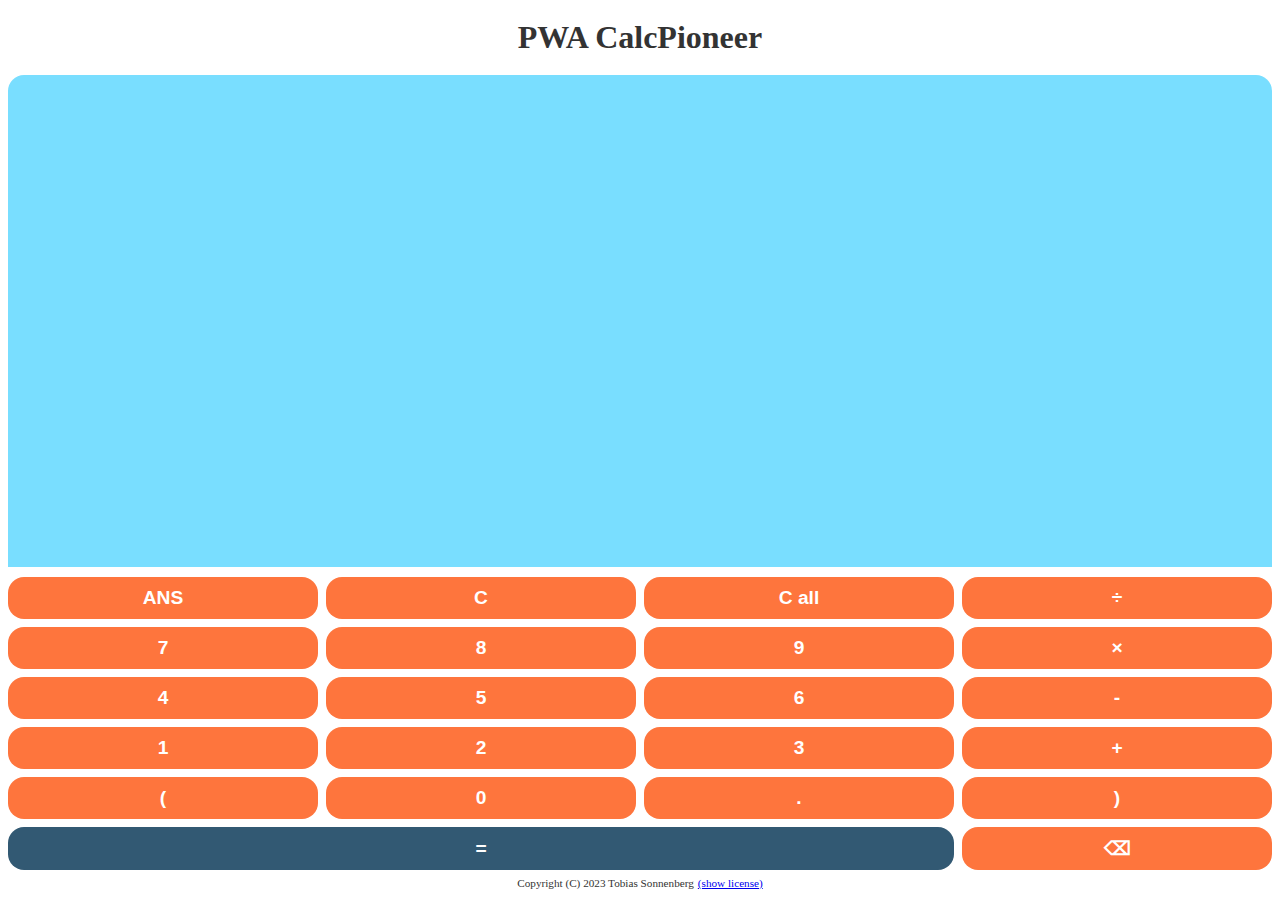
<file: public/calculator_app.html>
<!DOCTYPE html>
<!--[if lt IE 7]>      <html class="no-js lt-ie9 lt-ie8 lt-ie7"> <![endif]-->
<!--[if IE 7]>         <html class="no-js lt-ie9 lt-ie8"> <![endif]-->
<!--[if IE 8]>         <html class="no-js lt-ie9"> <![endif]-->
<!--[if gt IE 8]>      <html class="no-js"> <!--<![endif]-->
<html>
    <head>
        <meta charset="utf-8">
        <meta http-equiv="X-UA-Compatible" content="IE=edge">
        <title>PWA CalcPioneer</title>
        <meta name="description" content="">
        <meta name="viewport" content="width=device-width, initial-scale=1">
        <link rel="stylesheet" href="/styles/style.css">
        <link rel="manifest" href="manifest.json">
        <link rel="icon" type="image/x-icon" href="/images/favicon.ico">
        <script src="/scripts/gui_manager.js"></script>
        <script src="/scripts/math_parser.js"></script>

    </head>
    <body>
        <header>
            <h1>PWA CalcPioneer</h1>
        </header>
        <main>  
            <div class="display" id="input_display_history">
            </div>

            
            <div class="display" id="result_display"></div>
            <div class="display" id="input_display"></div>

            <div class="buttons">
                <button id="ans" class="number_or_expression" data-value="null">ANS</button>
                <button id="clear">C</button>
                <button id="clearall">C all</button>
                <button id="divide" class="number_or_expression" data-value="/">÷</button>
                <button id="7" class="number_or_expression" data-value="7">7</button>
                <button id="8" class="number_or_expression" data-value="8">8</button>
                <button id="9" class="number_or_expression" data-value="9">9</button>
                <button id="multiply" class="number_or_expression" data-value="*">×</button>
                <button id="4" class="number_or_expression" data-value="4">4</button>
                <button id="5" class="number_or_expression" data-value="5">5</button>
                <button id="6" class="number_or_expression" data-value="6">6</button>
                <button id="minus" class="number_or_expression" data-value="-">-</button>
                <button id="1" class="number_or_expression" data-value="1">1</button>
                <button id="2" class="number_or_expression" data-value="2">2</button>
                <button id="3" class="number_or_expression" data-value="3">3</button>
                <button id="plus" class="number_or_expression" data-value="+">+</button>
                <button id="open_bracket"class="number_or_expression" data-value="(">(</button>
                <button id="0" class="number_or_expression" data-value="0">0</button>
                <button id="decimal" class="number_or_expression" data-value=".">.</button>
                <button id="close_bracket" class="number_or_expression" data-value=")">)</button>
                <button id="equals">=</button>
                <button id="backspace">⌫</button>
            </div>
        </main>

        <footer>
            <p>Copyright (C) 2023 Tobias Sonnenberg</p>
            <a href="/COPYING.txt">(show license)</a>
        </footer>
        <script defer>
            numberExpressionEventListener()
            addEventListenerNonMatchButtons()
        </script>

        </body>
        </html>
</file>
<file: styles/style-webpage.css>
/* Colors */
:root {
    /* Background colors */
    --primary-bg-color: #ffffff;
    --secondary-bg-color: #79deff;
    
    /* Text color */
    --text-color: #333333;
    
    /* Accent color */
    --accent-color: #fe753d;
    
    /* Emphasis colors */
    --emphasis-color-1: #325973;
    
    /* Button colors */
    --button-bg-color: var(
    --accent-color);
    --button-text-color: #ffffff;
    --button-hover-color: #16394f;
}

/* Default styling */
*{
    box-sizing: border-box;
    margin: 0;
    padding: 0;
}

/* Styling for <p> element */
p {
    font-size: 1.2rem;
    color: var(--text-color);
}

/* Styling for <h1> element */
h1 {
    margin: 1em 0 0.5em 0;
    font-size: 2rem;
    font-weight: bold;
    color: var(--emphasis-color-1);
}

/* Styling for <h2> element */
h2 {
    margin: 0.8em 0 0.4em 1em;
    font-size: 1.6rem;
    font-weight: bold;
    color: var(--emphasis-color-1);
}

/* Styling for <h3> element */
h3 {
    margin: 0.6em 0 0.2em 1em;
    font-size: 1.4rem;
    font-weight: bold;
    color: var(--emphasis-color-1)
}

section {
    margin: 0.5em;
    padding: 0.1em 0.8em 1em;
    background-color: var(--primary-bg-color);
    border-radius: 1em;
    border: 0.15rem solid var(--emphasis-color-1);
}

body{
    background-color: var(--secondary-bg-color);
}

ul{
    font-size: 1.2rem;
    padding-left: 1rem;
    color: var(--text-color)
}

li{
    padding: 0.2rem 0;
}

@media (min-width: 600px) {
  section {
    margin: 2em;
    padding: 0.5em 2em 1em;
    /* border: none; */
    box-shadow: 0 0 2em 1px var(--emphasis-color-1);
  }
}

@media (min-width: 950px) {
    section{
        max-width: 800px;
        margin: 2em auto;
    }

}
</file>
<file: styles.css>
/* FILEPATH: /c:/Users/sonne/Desktop/PWA/styles.css */

/* Colors */
:root {
    /* Background colors */
    --primary-bg-color: #ffffff;
    --secondary-bg-color: #f5f5f5;
    
    /* Text color */
    --text-color: #333333;
    
    /* Accent color */
    --accent-color: #ff0000;
    
    /* Emphasis colors */
    --emphasis-color-1: #0013ff;
    --emphasis-color-2: #00ccff;
    --emphasis-color-3: #cc00ff;
    
    /* Button colors */
    --button-bg-color: var(
    --accent-color);
    --button-text-color: #ffffff;
    --button-hover-color: #ff3333;
}

/* Default styling */
* {
    box-sizing: border-box;
    margin: 0;
    padding: 0;
}

/* Styling for <p> element */
p {
    font-size: 1.2rem;
    color: var(--text-color);
}

/* Styling for <h1> element */
h1 {
    margin: 0;
    font-size: 2rem;
    font-weight: bold;
    color: var(--text-color);
}

/* Styling for <h2> element */
h2 {
    margin: 1em 0;
    font-size: 24px;
    font-weight: bold;
    color: var(--text-color);
}

/* Styling for <h3> element */
h3 {
    margin: 1em 0;
    font-size: 20px;
    font-weight: bold;
    color: var(--text-color);
}

/* Styling for buttons */
button {
    background-color: var(--button-bg-color);
    color: var(--button-text-color);
    padding: 10px 20px;
    border: none;
    cursor: pointer;
}

button:hover {
    background-color: var(--button-hover-color);
}


/* Body Styling */
body {
    display: grid;
    grid-template-rows: 1fr calc(95vh - 60px) 30px;
    height: 100vh; /* Full viewport height */
    background-color: var(--primary-bg-color);
}

/* Header and Footer Styling */
header {
    /* background-color: var(--secondary-bg-color); */
    text-align: center;
    margin: auto;
}

footer {
    background-color: var(--secondary-bg-color);
    text-align: center;
    padding: 3px;
}

/* Main Section Styling */
main {
    padding: 0 0.5rem;
    display: grid;
    grid-template-rows: 1fr auto auto auto;
    justify-items: stretch;
}

.display{
    background-color: yellowgreen;
    text-align: right;
    padding: 5px 10px;
}
.buttons{
    /* background-color: pink; */
    display: grid;
    grid-template-columns: repeat(4, 1fr);
    gap: 0.5rem;
}

#equals{
    background-color: var(--emphasis-color-1);
    grid-column-end: span 3;
}

#input_display_history {
    overflow: hidden; /* Hide overflow content */
    display: flex;
    flex-direction: column;
    justify-content: flex-end; /* Align content to the bottom */
}

#input_display{
    font-size: 1.3rem;
    margin-bottom: 10px;
    padding-bottom: 5px;
    min-height: calc(1.4rem * 2);
    display: flex;
    flex-flow: row wrap;
    justify-content: end;
    align-items: center;
}

#result_display{
    font-size: 1.3rem;

    padding-bottom: 5px;
    min-height: calc(1.4rem * 2);
    display: flex;
    flex-flow: row wrap;
    justify-content: end;
    align-items: center;

    font-weight: bold;
}

.operator{
    padding: 0 5px;
}

.input_value_elemet{
    padding-right: 5px;
    font-weight: normal;
}
</file>
<file: styles/style.css>
/* Colors */
:root {
    /* Background colors */
    --primary-bg-color: #ffffff;
    --secondary-bg-color: #79deff;
    
    /* Text color */
    --text-color: #333333;
    
    /* Accent color */
    --accent-color: #fe753d;
    
    /* Emphasis colors */
    --emphasis-color-1: #325973;
    
    /* Button colors */
    --button-bg-color: var(
    --accent-color);
    --button-text-color: #ffffff;
    --button-hover-color: #16394f;
}

/* Default styling */
* {
    box-sizing: border-box;
    margin: 0;
    padding: 0;
}

/* Styling for <p> element */
p {
    font-size: 1.2rem;
    color: var(--text-color);
}

/* Styling for <h1> element */
h1 {
    margin: 0;
    font-size: 2rem;
    font-weight: bold;
    color: var(--text-color);
}

/* Styling for <h2> element */
h2 {
    margin: 1em 0;
    font-size: 24px;
    font-weight: bold;
    color: var(--text-color);
}

/* Styling for <h3> element */
h3 {
    margin: 1em 0;
    font-size: 20px;
    font-weight: bold;
    color: var(--text-color);
}

/* Styling for buttons */
button {
    background-color: var(--button-bg-color);
    color: var(--button-text-color);
    padding: 10px 5px;
    border: none;
    cursor: pointer;
    font-size: 1.2rem;
    font-weight: bold;
    border-radius: 1rem;
}

button:hover {
    background-color: var(--button-hover-color);
}


/* Body Styling */
body {
    display: grid;
    grid-template-rows: 1fr calc(95vh - 60px) 30px;
    height: 100vh; /* Full viewport height */
    background-color: var(--primary-bg-color);
}

/* Header and Footer Styling */
header {
    /* background-color: var(--secondary-bg-color); */
    text-align: center;
    margin: auto;
}

footer {
    background-color: var(--primary-bg-color);
    text-align: center;
    padding: 3px;
}

footer p, footer a {
    font-size: 0.7rem;
    padding: 0;
    margin: 0;
    display: inline-block;
}

/* Main Section Styling */
main {
    padding: 0 0.5rem;
    display: grid;
    grid-template-rows: 1fr auto auto auto;
    justify-items: stretch;
}

.display{
    background-color: var(--secondary-bg-color);
    text-align: right;
    padding: 5px 10px;
}
.buttons{
    /* background-color: pink; */
    display: grid;
    grid-template-columns: repeat(4, 1fr);
    gap: 0.5rem;
}

#equals{
    background-color: var(--emphasis-color-1);
    grid-column-end: span 3;
}

#input_display_history {
    overflow: hidden; /* Hide overflow content */
    display: flex;
    flex-direction: column;
    justify-content: flex-end; /* Align content to the bottom */
    border-radius: 1rem 1rem 0 0;
}

#input_display{
    font-size: 1.3rem;
    margin-bottom: 10px;
    padding-bottom: 5px;
    min-height: calc(1.4rem * 2);
    display: flex;
    flex-flow: row wrap;
    justify-content: end;
    align-items: center;
}

#result_display{
    font-size: 1.3rem;

    padding-bottom: 5px;
    min-height: calc(1.4rem * 2);
    display: flex;
    flex-flow: row wrap;
    justify-content: end;
    align-items: center;

    font-weight: bold;
}

.operator{
    padding: 0 5px;
}

.input_value_elemet{
    padding-right: 5px;
    font-weight: normal;
}
</file>
